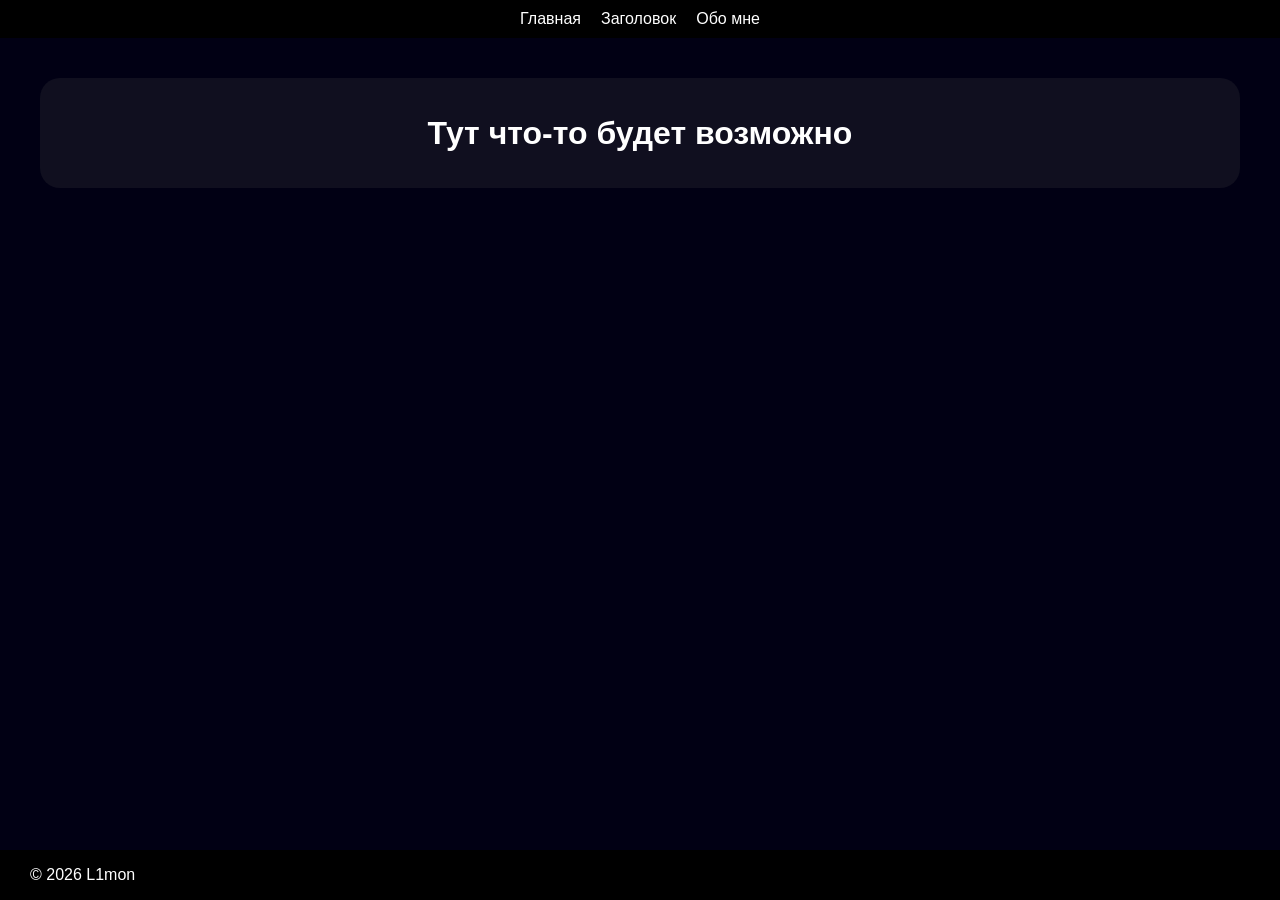
<file: index.html>
<!DOCTYPE html>
<html lang="ru">
<head>
    <meta charset="UTF-8">
    <meta name="viewport" content="width=device-width, initial-scale=1.0">
    <title>Главная</title>
    <link rel="stylesheet" href="CSS/style.css">
</head>
<body>
    
    <header>
        <a href="index.html">Главная</a>
        <a href="header-page.html">Заголовок</a>
        <a href="https://l1mon4ik27.github.io/About/">Обо мне</a>
    </header>
    <main>
        <section id="heading-controls">
            <h1>Тут что-то будет возможно</h1>

        </section>
    </main>
    

    <footer>
        <p>© 2026 L1mon</p>
    </footer>
</body>
</html>
</file>
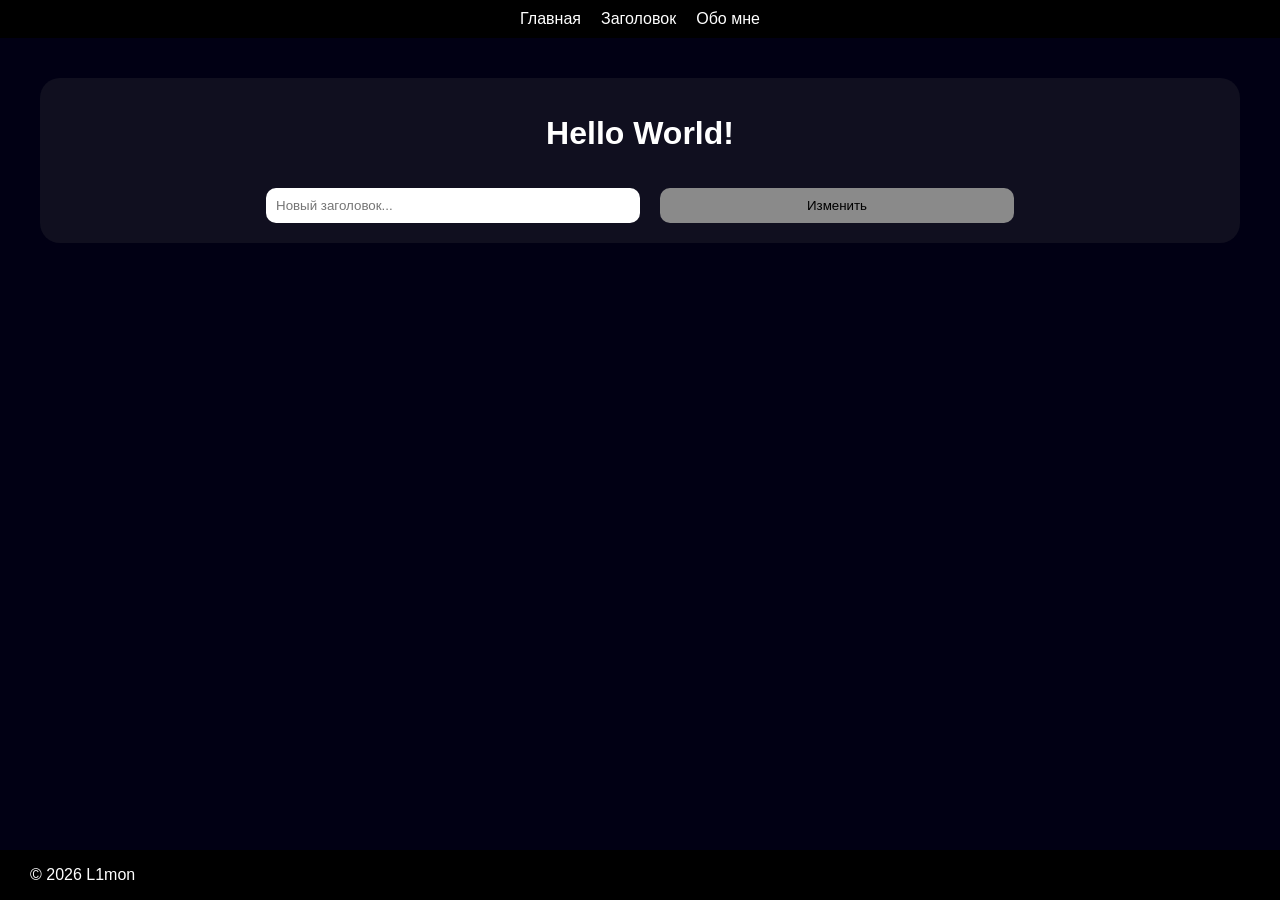
<file: header-page.html>
<!DOCTYPE html>
<html lang="ru">
<head>
    <meta charset="UTF-8">
    <meta name="viewport" content="width=device-width, initial-scale=1.0">
    <title>Заголовок</title>
    <link rel="stylesheet" href="CSS/style.css">
</head>
<body>
    
    <header>
        <a href="index.html">Главная</a>
        <a href="header-page.html">Заголовок</a>
        <a href="https://l1mon4ik27.github.io/About/">Обо мне</a>

    </header>
    <main>
        <section id="heading-controls">
            <h1 id="heading-text">Hello World!</h1>

            <input id="heading-input" type="text" placeholder="Новый заголовок...">
            <button id="heading-button">Изменить</button>
        </section>
    </main>
    

    <footer>
        <p>© 2026 L1mon</p>
    </footer>

    <script src="JS/main.js"></script>
</body>
</html>
</file>
<file: CSS/style.css>
:root {
  --bg-color: #010014;
  --block-bg-color: #000000;
  --section-bg-color: #47474736;
  --text-color: #ffffff;
  --button-bg-color: #8a8a8a;
  --button-confirm-bg-color: #45b945;
  --text-size: 1rem;
}

body{
    background-color: var(--bg-color);
    color: var(--text-color);

    display: grid;
    grid-template-rows: auto 1fr auto;
    margin: 0px;
    min-height: 100vh;
    min-height: 100dvh;
    font-family: Arial, Helvetica, sans-serif;
    font-size: var(--text-size);
}

a{
    color: var(--text-color);
    text-decoration: none;
}

header{
    grid-row: 1/2;
    display: flex;
    justify-content: center;
    background-color: var(--block-bg-color);
    padding: 0px 20px;
}

header>a{
    display: inline-block;
    padding: 10px;
    transition-property: background-color;
    transition-duration: 250ms;
}

header>a:hover{
    background-color: rgba(255, 255, 255, 0.049);
}

main{
    grid-row: 2/3;
    padding: 20px;
}

section{
    display: block;
    background-color: var(--section-bg-color);
    border-radius: 20px;
}


footer{
    grid-row: 3/4;
    background-color: var(--block-bg-color);
    padding: 0px 20px;
}

p{
    display: inline-block;
    padding: 0px 10px;
}

#heading-controls{
    display: flex;
    flex-wrap: wrap;
    margin: 20px;
    padding: 10px;
    justify-content: center;
}
#heading-controls>h1{
    display: inline-block;
    flex: 0 0 90%;
    text-align: center;
    font-size: calc(var(--text-size) * 2);
    opacity: 1;
    transition-property: opacity;
    transition-duration: 500ms;
}
#heading-controls>h1:hover{
    opacity: 0.5;
}

#heading-controls>input,
#heading-controls>button{
    display: inline-block;
    flex: 0 0 30%;
    margin: 10px;
    padding: 10px;
    border-radius: 10px;
    border: none;
}

#heading-button{
    background-color: var(--button-bg-color);
    transition-property: background-color;
    transition-duration: 500ms;
}

#heading-button:hover{
    background-color: var(--button-confirm-bg-color);
}
</file>
